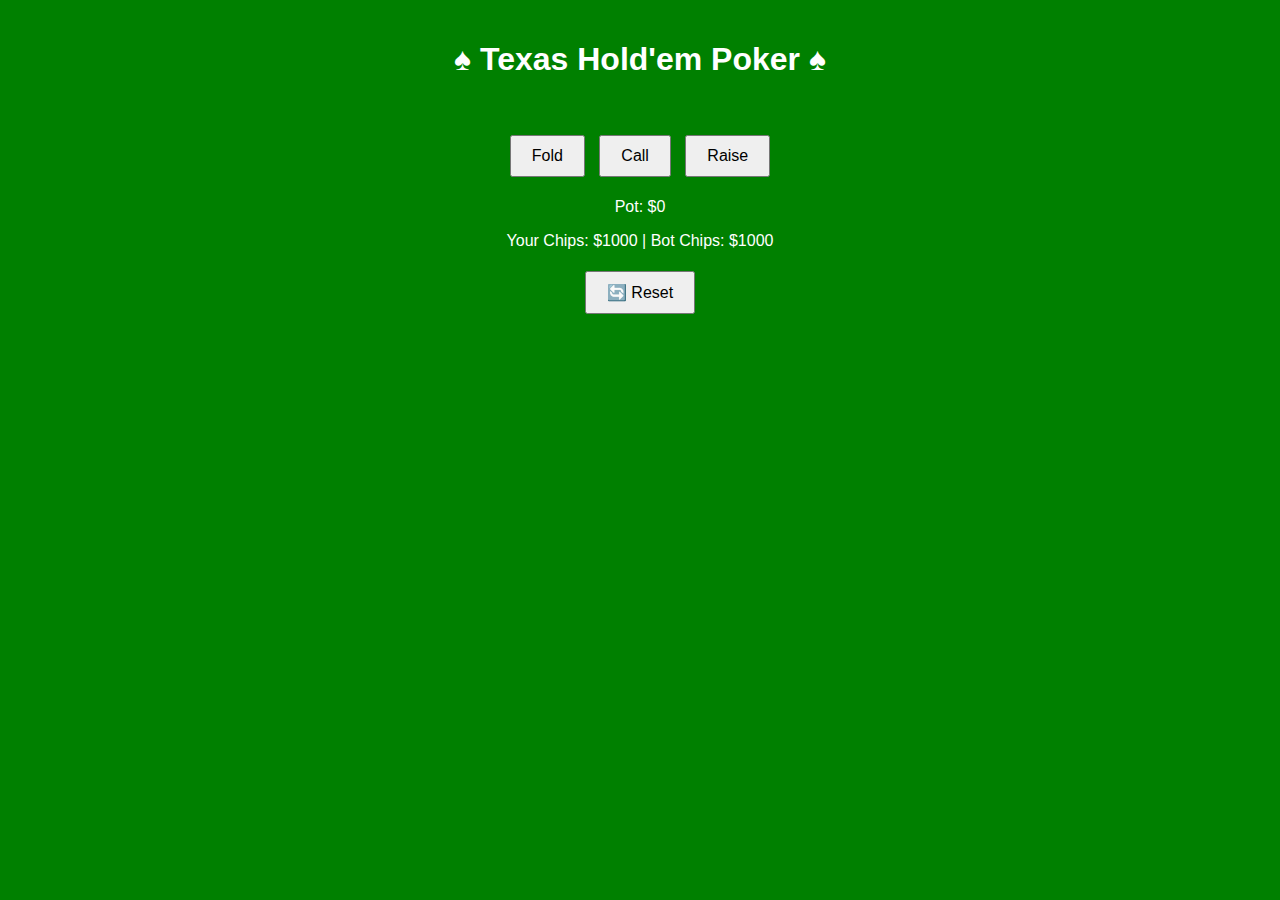
<file: html/index.html>
<!DOCTYPE html>
<html lang="en">
<head>
  <meta charset="UTF-8" />
  <meta name="viewport" content="width=device-width, initial-scale=1.0"/>
  <title>Texas Hold'em Poker</title>
  <link rel="stylesheet" href="../css/style.css"/>
</head>
<body>
  <div id="game-table">
    <h1>♠ Texas Hold'em Poker ♠</h1>
    <div id="opponent-area">
      <div id="opponent-cards" class="card-area"></div>
      <div id="opponent-hand-info" class="hand-info"></div>
    </div>

    <div id="community-cards" class="card-area"></div>

    <div id="player-area">
      <div id="player-cards" class="card-area"></div>
      <div id="player-hand-info" class="hand-info"></div>
    </div>

    <div id="controls">
      <button onclick="playerAction('fold')">Fold</button>
      <button onclick="playerAction('call')">Call</button>
      <button onclick="playerAction('raise')">Raise</button>
    </div>

    <div id="status-bar">
      <p id="pot-display">Pot: $0</p>
      <p id="chips-display">Your Chips: $1000 | Bot Chips: $1000</p>
    </div>

    <button onclick="resetGame()">🔄 Reset</button>
  </div>

  <script src="../js/script.js"></script>
</body>
</html>
</file>
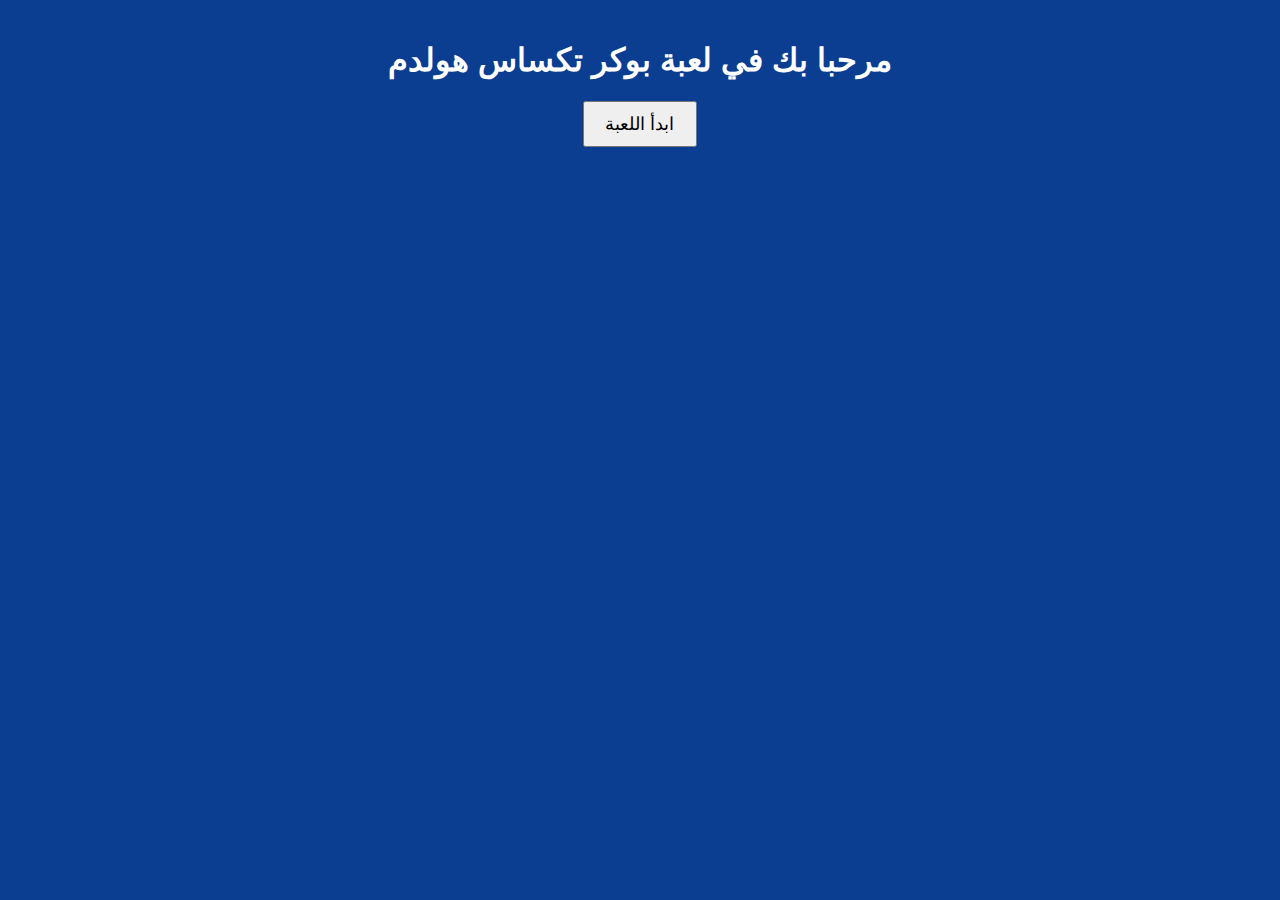
<file: poker-arab-ready/index.html>
<!DOCTYPE html>
<html lang="ar">
<head>
    <meta charset="UTF-8">
    <meta name="viewport" content="width=device-width, initial-scale=1.0">
    <title>بوكر تكساس هولدم</title>
    <link rel="stylesheet" href="style.css">
</head>
<body>
    <h1>مرحبا بك في لعبة بوكر تكساس هولدم</h1>
    <div id="game">
        <button onclick="startGame()">ابدأ اللعبة</button>
        <div id="cards"></div>
    </div>
    <script src="script.js"></script>
</body>
</html>
</file>
<file: css/style.css>
body {
  font-family: Arial, sans-serif;
  background-color: green;
  color: white;
  text-align: center;
  margin: 0;
  padding: 0;
}
#game-table {
  padding: 20px;
}
.card-area {
  margin: 10px;
  display: flex;
  justify-content: center;
  gap: 10px;
}
.hand-info {
  font-weight: bold;
  margin-top: 5px;
}
button {
  margin: 5px;
  padding: 10px 20px;
  font-size: 16px;
}


.card {
  width: 60px;
  height: 90px;
  background-color: white;
  border: 2px solid black;
  border-radius: 5px;
  display: inline-block;
  background-size: cover;
  background-position: center;
  font-weight: bold;
  font-size: 16px;
  color: black;
  text-align: center;
  line-height: 90px;
}
</file>
<file: poker-arab-ready/style.css>
body {
    font-family: Arial, sans-serif;
    text-align: center;
    background-color: #0b3d91;
    color: white;
    margin: 0;
    padding: 20px;
}
button {
    font-size: 18px;
    padding: 10px 20px;
}
#cards {
    margin-top: 20px;
}
</file>
